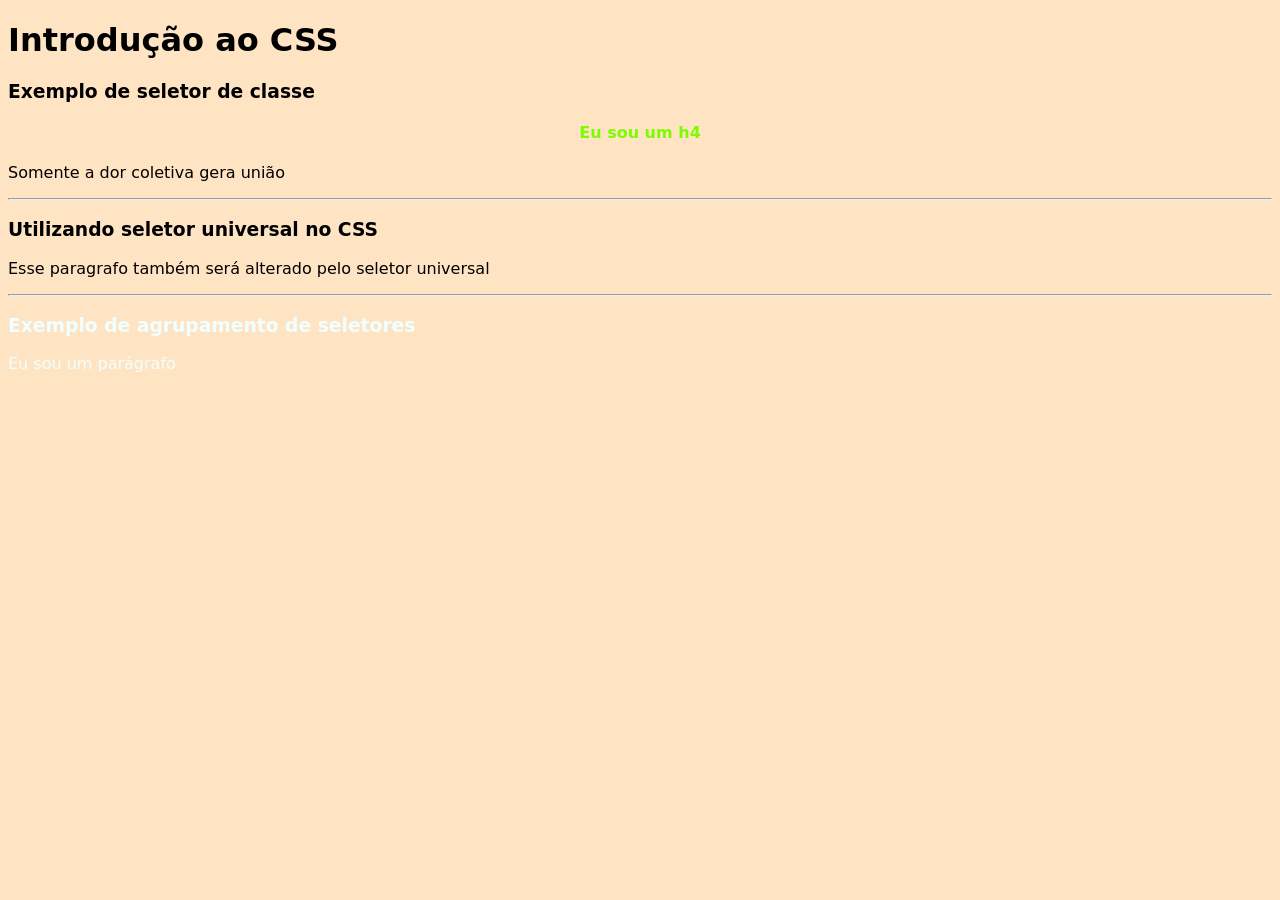
<file: aula01/index.html>
<!DOCTYPE html>
<html lang="pt-br">
<head>
    <meta charset="UTF-8">
    <meta name="viewport" content="width=device-width, initial-scale=1.0">
    <title>Conteudo Aula 01 - CSS</title>
    <link rel="stylesheet" href="./css/style.css"
</head>
<body>
    <h1>Introdução ao CSS</h1>
    <h3>Exemplo de seletor de classe</h3>
    <h4 class="ex1">Eu sou um h4</h4>
    <p class="ex1">Somente a dor coletiva gera união</p>
    <hr>
    <h3>Utilizando seletor universal no CSS</h3>
    <p>Esse paragrafo também será alterado pelo seletor universal</p>
    <hr>
    <h3 class="ex2-h3">Exemplo de agrupamento de seletores</h3>
    <p class="ex2-p">Eu sou um parágrafo</p>
</body>
</html>
</file>
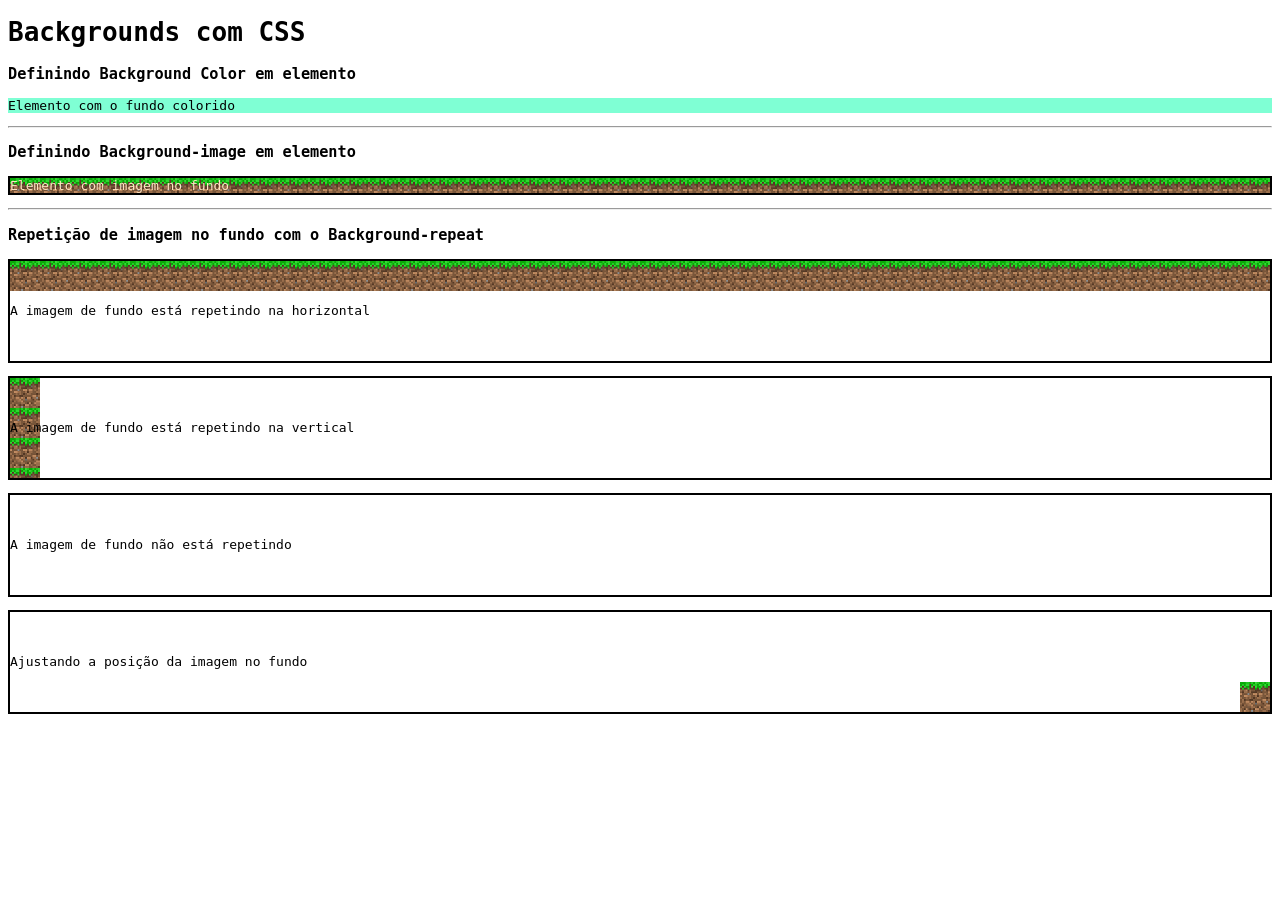
<file: aula02/index.html>
<!DOCTYPE html>
<html lang="pt-br">
<head>
    <meta charset="UTF-8">
    <meta name="viewport" content="width=device-width, initial-scale=1.0">
    <title>Conteudo Aula 02 - CSS</title>
    <link rel="stylesheet" href="./css/style.css"
</head>
<body>
    <h1>Backgrounds com CSS</h1>
    <h3>Definindo Background Color em elemento</h3>
    <p class="ex1">Elemento com o fundo colorido</p>
    <hr>
    <h3>Definindo Background-image em elemento</h3>
    <p class="ex2">Elemento com imagem no fundo</p>
    <hr>
    <h3>Repetição de imagem no fundo com o Background-repeat</h3>
    <p class="ex3">A imagem de fundo está repetindo na horizontal</p>
    <p class="ex4">A imagem de fundo está repetindo na vertical</p>
    <p class="ex5">A imagem de fundo não está repetindo</p>
    <p class="ex6">Ajustando a posição da imagem no fundo</p>

</body>
</html>
</file>
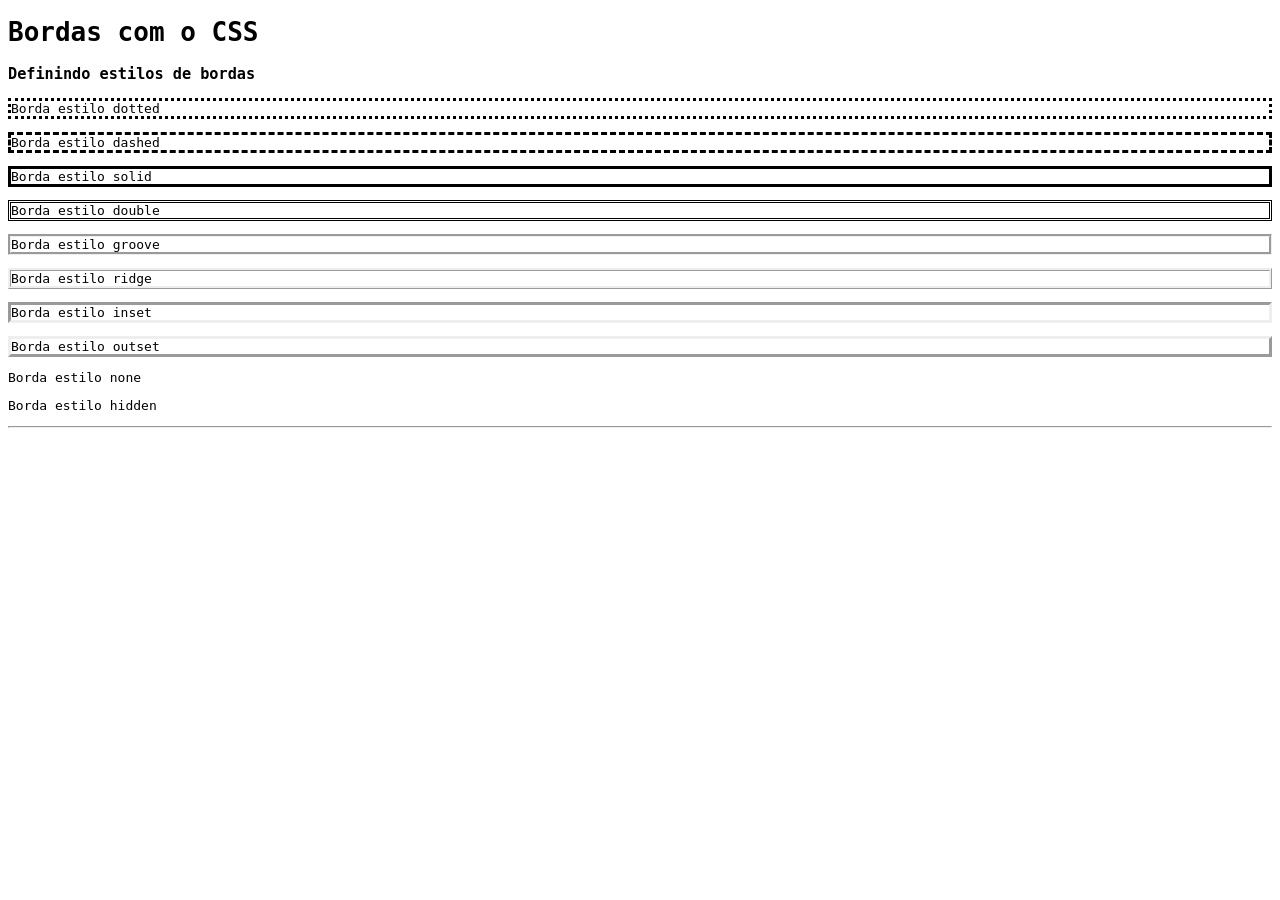
<file: aula02/index03.html>
<!DOCTYPE html>
<html lang="pt-br">
  <head>
    <meta charset="UTF-8">
    <meta name="viewport" content="width=device-width, initial-scale=1.0">

    <link rel="stylesheet" href="./css/style03.css">

    <title>Conteúdo Aula02 - CSS</title>
  </head>
  <body>
    
    <h1>Bordas com o CSS</h1>

    <h3>Definindo estilos de bordas</h3>

    <p class="dotted">Borda estilo dotted</p>
    <p class="dashed">Borda estilo dashed</p>
    <p class="solid">Borda estilo solid</p>
    <p class="double">Borda estilo double</p>
    <p class="groove">Borda estilo groove</p>
    <p class="ridge">Borda estilo ridge</p>
    <p class="inset">Borda estilo inset</p>
    <p class="outset">Borda estilo outset</p>
    <p class="none">Borda estilo none</p>
    <p class="hidden">Borda estilo hidden</p>

    <hr>

  </body>
</html>
</file>
<file: aula01/css/style.css>
body {
    background-color: bisque;
}
/*Chamando seletor de elemento dentro de classe*/
h4.ex1 {
    color: lawngreen;
    text-align: center;
}
/*Utilizando o seletor universal*/
* {
    font-family: system-ui, -apple-system, BlinkMacSystemFont, 'Segoe UI', Roboto, Oxygen, Ubuntu, Cantarell, 'Open Sans', 'Helvetica Neue', sans-serif;
}
/*Agrupando seletores*/
.ex2-h3, .ex2-p {
    color: azure;
}
</file>
<file: aula02/css/style.css>
body {
    font-family: monospace;
}
/* Definindo background-color em elemento */
p.ex1 {
    background-color: aquamarine;
}
/* Definindo background-imagem em elemento*/

p.ex2 {
    border: 2px solid black;
    background-image: url("../img/grass-img.png");
    color: bisque;
}
/* Ajustando repetição de fundo com o background-repeat */
p.ex3, p.ex4, p.ex5, p.ex6 {
    border: 2px solid black;
}
p.ex3 {
    height: 100px;
    align-content: center;
    background-image: url("../img/grass-img.png");
    background-repeat: repeat-x;
}
p.ex4 {
    height: 100px;
    align-content: center;
    background-image: url("../img/grass-img.png");
    background-repeat: repeat-y;
}
p.ex5 {
    height: 100px;
    align-content: center;
    background-color: url("../img/grass-img.png");
    background-repeat: no-repeat;
}
p.ex6 {
    height: 100px;
    align-content: center;
    background-image: url("../img/grass-img.png");
    background-repeat: no-repeat;
    background-position: right bottom;
}
</file>
<file: aula02/css/style03.css>
body {
  font-family: monospace;
}

p.dotted {
  border-style: dotted;
}

p.dashed {
  border-style: dashed;
}

p.solid {
  border-style: solid;
}

p.double {
  border-style: double;
}

p.groove {
  border-style: groove;
}

p.ridge {
  border-style: ridge;
}

p.inset {
  border-style: inset;
}

p.outset {
  border-style: outset;
}

p.none {
  border-style: none;
}

p.hidden {
  border-style: hidden;
}
</file>
